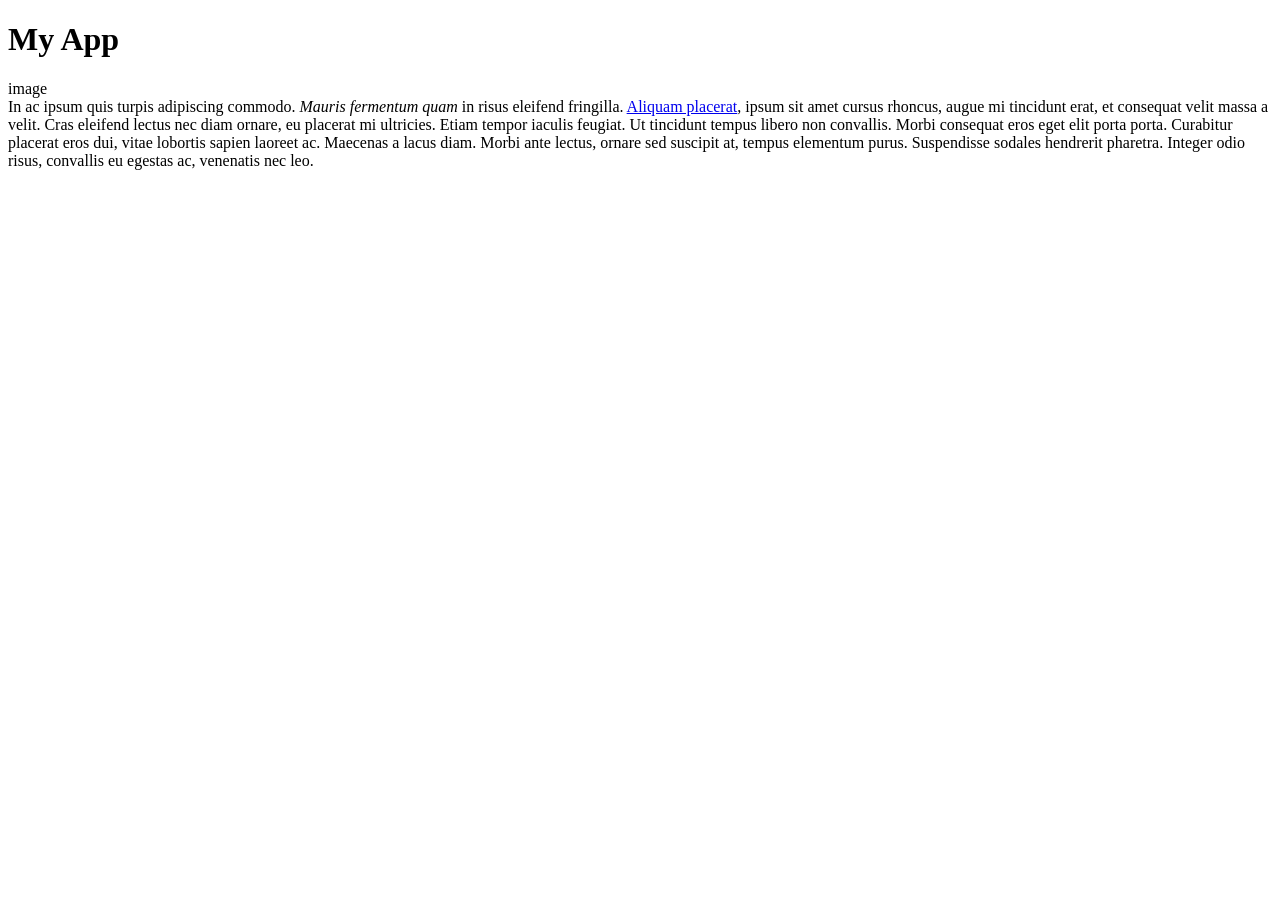
<file: html-css/portfolio/toplist/index.html>
<!DOCTYPE html> 
<html>
<head>
	<link rel="stylesheet" type="text/css" 
	href="style.css">
</head>
<body>
	<h1 class="title">My App</h1>
	<div class="app">
	    <div class="screenshot">image</div>
	    <div class="description">In ac ipsum quis turpis adipiscing commodo. <em>Mauris fermentum quam</em> in risus eleifend fringilla. <a href="#">Aliquam placerat</a>, ipsum sit amet cursus rhoncus, augue mi tincidunt erat, et consequat velit massa a velit. Cras eleifend lectus nec diam ornare, eu placerat mi ultricies. Etiam tempor iaculis feugiat. Ut tincidunt tempus libero non convallis. Morbi consequat eros eget elit porta porta. Curabitur placerat eros dui, vitae lobortis sapien laoreet ac. Maecenas a lacus diam. Morbi ante lectus, ornare sed suscipit at, tempus elementum purus. Suspendisse sodales hendrerit pharetra. Integer odio risus, convallis eu egestas ac, venenatis nec leo.</div>
	</div>
</body>
</html>
</file>
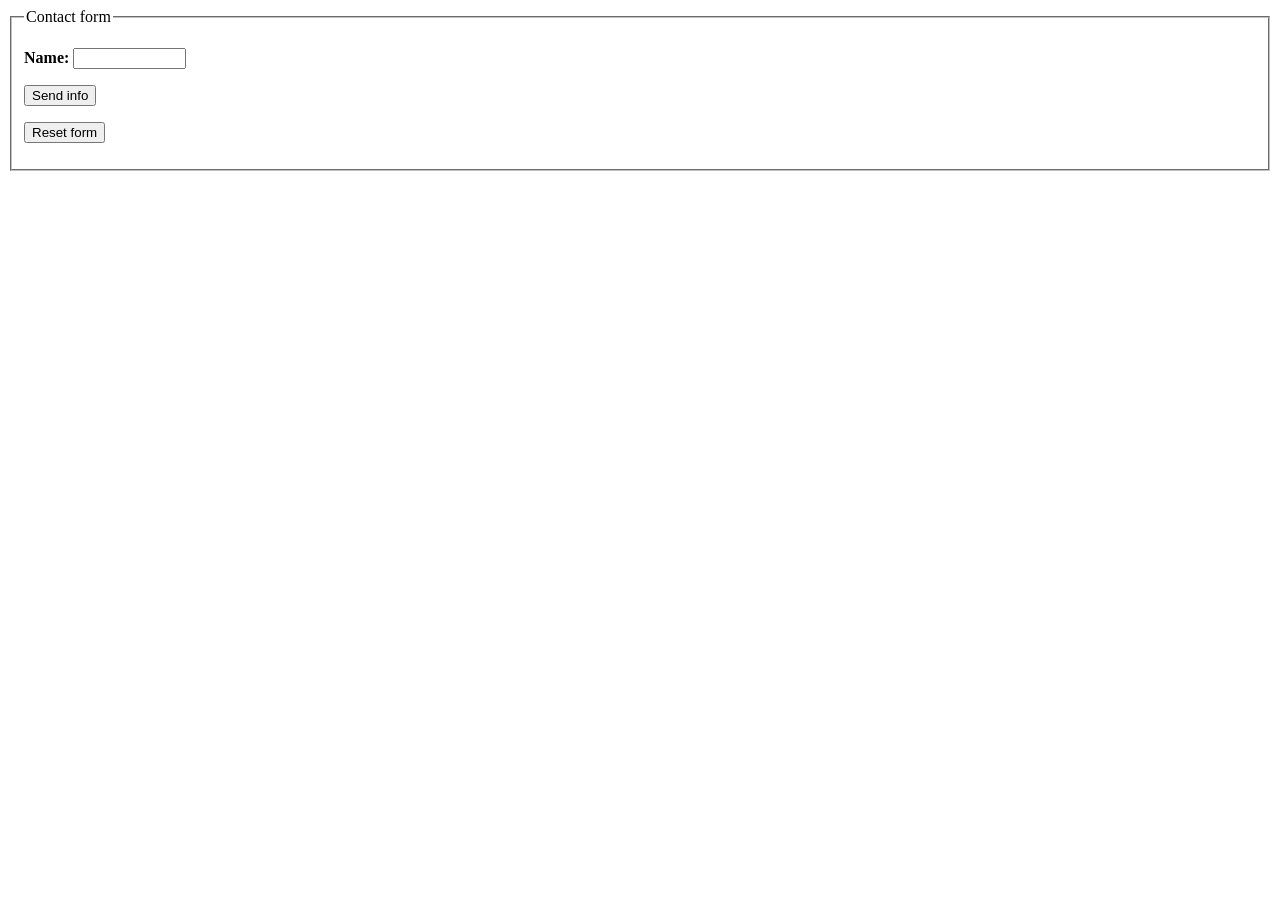
<file: html/form/file1.html>
<html>
	<head>
		<title>Contact Form</title>
	</head>
	<body>
		<fieldset>
		    <legend>Contact form</legend>
		    <p>
		        <b>Name:</b>
		        <input type="text" name="name" id="name" maxlength="10" size="12"></input>
		    </p>
		    <p>
		        <input type="submit" name="submit" value="Send info"></input>
		    </p>
		    <p>
		        <input type="reset" name="reset" value="Reset form"></input>
		    </p>
		</fieldset>
	</body>
</html>
</file>
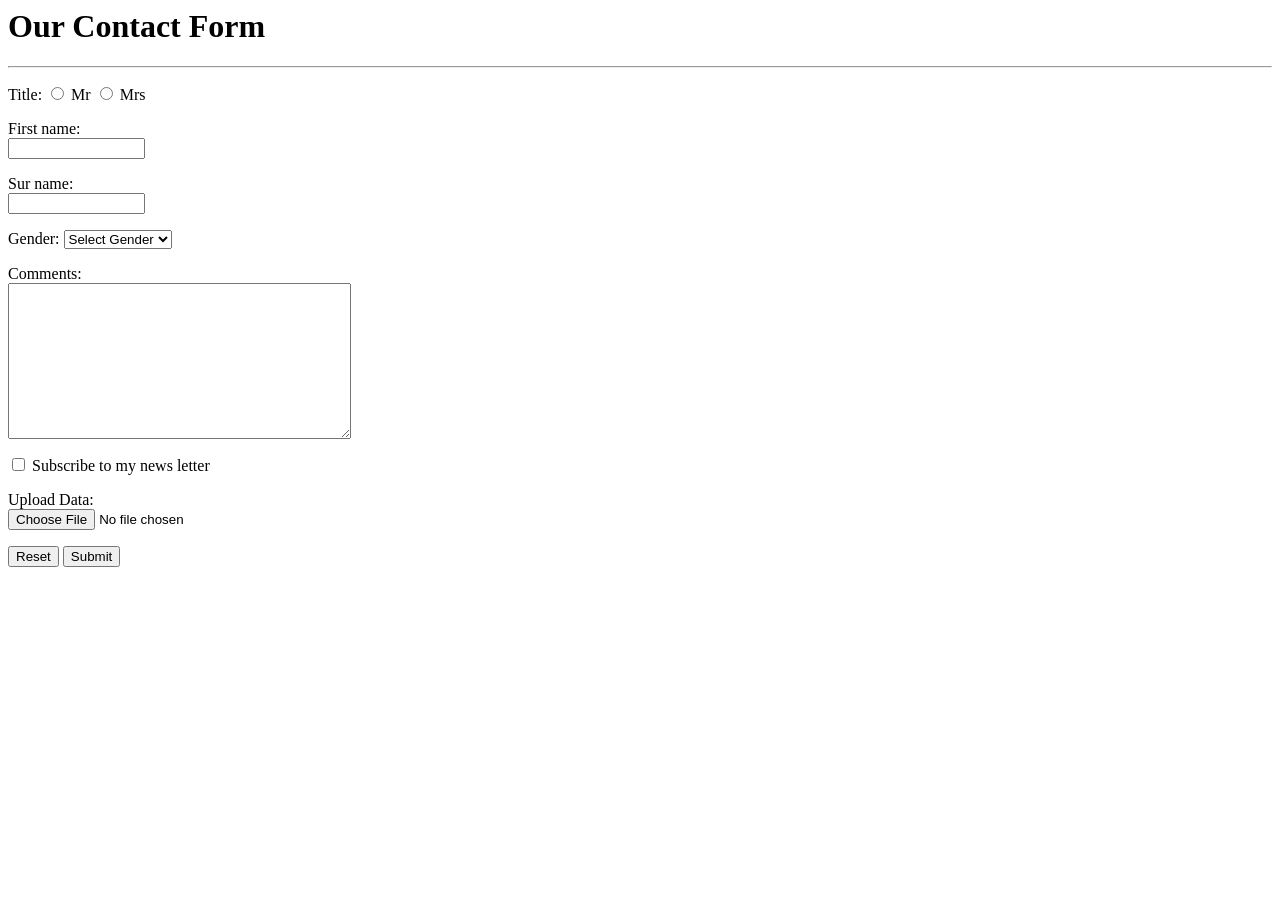
<file: html/form/file2.html>
<html>
	<head>
		<title>Contact Form</title>
	</head>
	<body>
		<h1>Our Contact Form</h1>
		<hr>
		<form action="process_form.php" method="get" enctype="multipart/form-data">
			<p>
			Title: <input type="radio" name="title" value="mr"> Mr 
				   <input type="radio" name="title" value="mrs"> Mrs
			</p>
			<p>
				First name:<br>
				<input type="text" size="15" name="first_name">
			</p>
			<p>
				Sur name:<br>
				<input type="text" size="15" name="surname">
			</p>
			<p>
				Gender:
				<select name="gender">
					<option value="select">Select Gender</option>
					<option value="male">Male</option>
					<option value="female">Female</option>
				</select>
			</p>
			<p>
				Comments:<br>
				<textarea name="comments" rows="10" cols="40"></textarea>
			</p> 
			<p>
				<input type="checkbox" name="newsletter"> Subscribe to my news letter
			</p>
			<p>
				Upload Data:<br>
				<input type="file" name="data">
			</p>
			<p>
				<input type="reset" name="reset" value="Reset">
				<input type="submit" name="submit" value="Submit">
			</p>

		</form>
	</body>
</html>
</file>
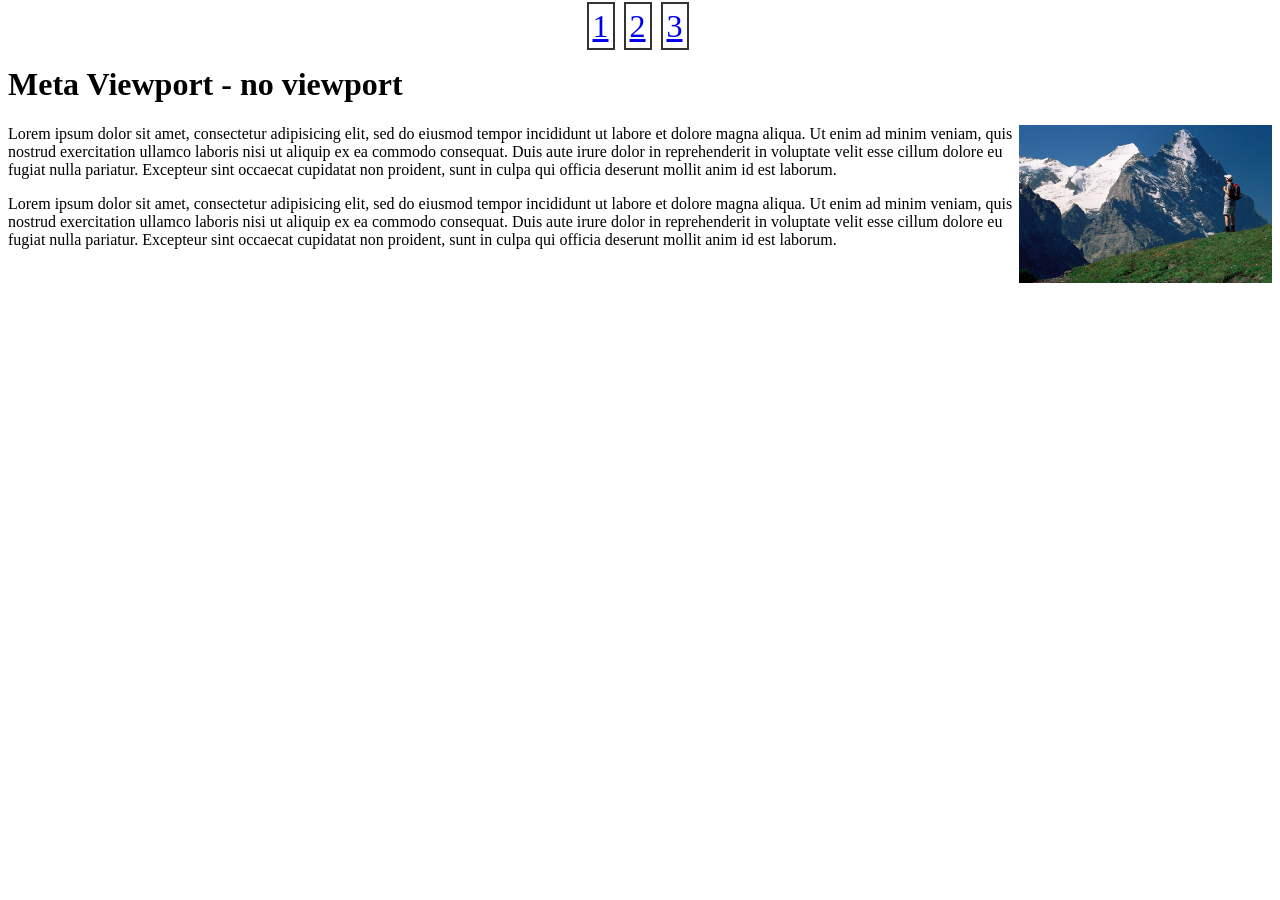
<file: html/meta-tag/file.html>
<!DOCTYPE html>
<html lang="en=US">
    <head>
    	<meta charset="utf-8">
    	<title>Meta Viewport</title>
    	<style>
        	body {
        		font-family: verdana;
        	}

        	nav {
        		text-align: center;
        		margin-top: 8px;
        	}

        	nav a {
        		font-size: 2em;
        		border: 2px solid #333;
        		padding: 4px;
        		margin-right: 5px;
        	}

        	img {
        		max-width: 20%;
                max-height: 20%
        	}
    	</style>
    </head>
    <body>
        <nav>
            <a href="viewport1.html">1</a>
            <a href="viewport2.html">2</a>
            <a href="viewport3.html">3</a>
        </nav>

        <h1>Meta Viewport - no viewport</h1>

        <img src="mountain.jpg" style="float:right" alt="">
        <p>
        Lorem ipsum dolor sit amet, consectetur adipisicing elit, sed do eiusmod
        tempor incididunt ut labore et dolore magna aliqua. Ut enim ad minim veniam,
        quis nostrud exercitation ullamco laboris nisi ut aliquip ex ea commodo
        consequat. Duis aute irure dolor in reprehenderit in voluptate velit esse
        cillum dolore eu fugiat nulla pariatur. Excepteur sint occaecat cupidatat non
        proident, sunt in culpa qui officia deserunt mollit anim id est laborum.</p>
        <p>
        Lorem ipsum dolor sit amet, consectetur adipisicing elit, sed do eiusmod
        tempor incididunt ut labore et dolore magna aliqua. Ut enim ad minim veniam,
        quis nostrud exercitation ullamco laboris nisi ut aliquip ex ea commodo
        consequat. Duis aute irure dolor in reprehenderit in voluptate velit esse
        cillum dolore eu fugiat nulla pariatur. Excepteur sint occaecat cupidatat non
        proident, sunt in culpa qui officia deserunt mollit anim id est laborum.</p>
    </body>
</html>
</file>
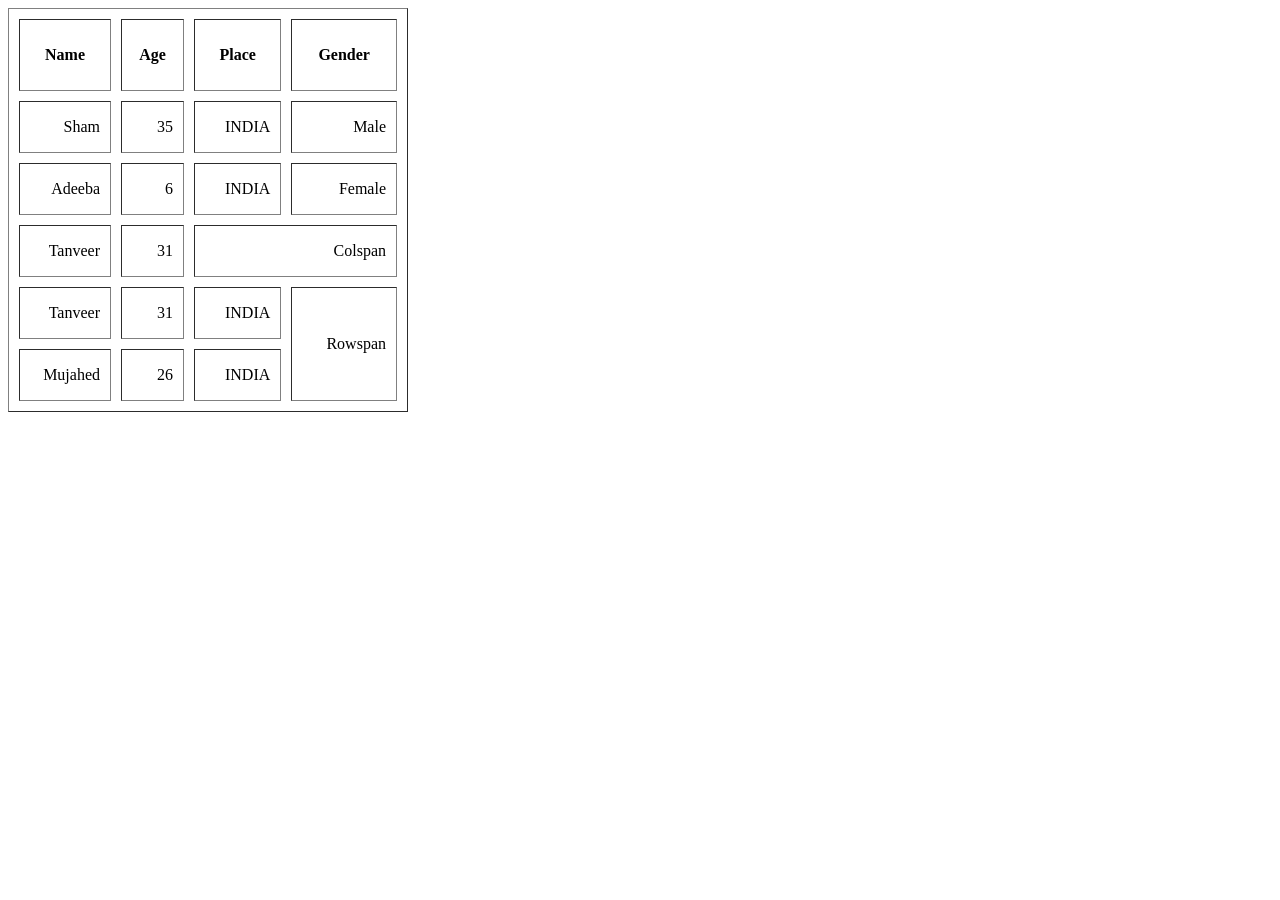
<file: html/table/table.html>
<!DOCTYPE html> 
<html>
    <head>
    	<title>Table data</title>
    </head>
    <body>
        <table width="400px" border="1" cellpadding="10" cellspacing="10">
            <tr><!-- height is set to all columns in a row-->
                <th height="50px">Name</th>
                <th>Age</th>
                <th>Place</th>
                <th>Gender</th>
            </tr>
            <tr> <!-- By default align is center(other than left/right) and valign is middle(other than top/bottom)-->
                <td align="right" height="30px">Sham</td>
                <td align="right">35</td>
                <td align="right">INDIA</td>
                <td align="right">Male</td>
            </tr>
            <tr> <!-- width gets overridden here for first column of all rows-->
                <td width="70px" align="right" height="30px">Adeeba</td>
                <td align="right">6</td>
                <td align="right">INDIA</td>
                <td align="right">Female</td>
            </tr>
            <tr> <!-- colspan merges columns in a row, remove next column in same row-->
                <td align="right" height="30px">Tanveer</td>
                <td align="right">31</td>
                <td colspan="2" align="right">Colspan</td>
                <!--td align="right">Female</td-->
            </tr>
            <tr> <!-- rowspan merges rows in a column, so corresponding column has to be removed in next row-->
                <td align="right" height="30px">Tanveer</td>
                <td align="right">31</td>
                <td align="right">INDIA</td>
                <td rowspan="2" align="right">Rowspan</td>
            </tr>
            <tr> 
                <td align="right" height="30px">Mujahed</td>
                <td align="right">26</td>
                <td align="right">INDIA</td>
                <!--td align="right">Male</td-->
            </tr>
        </table>
    </body>
</html>
</file>
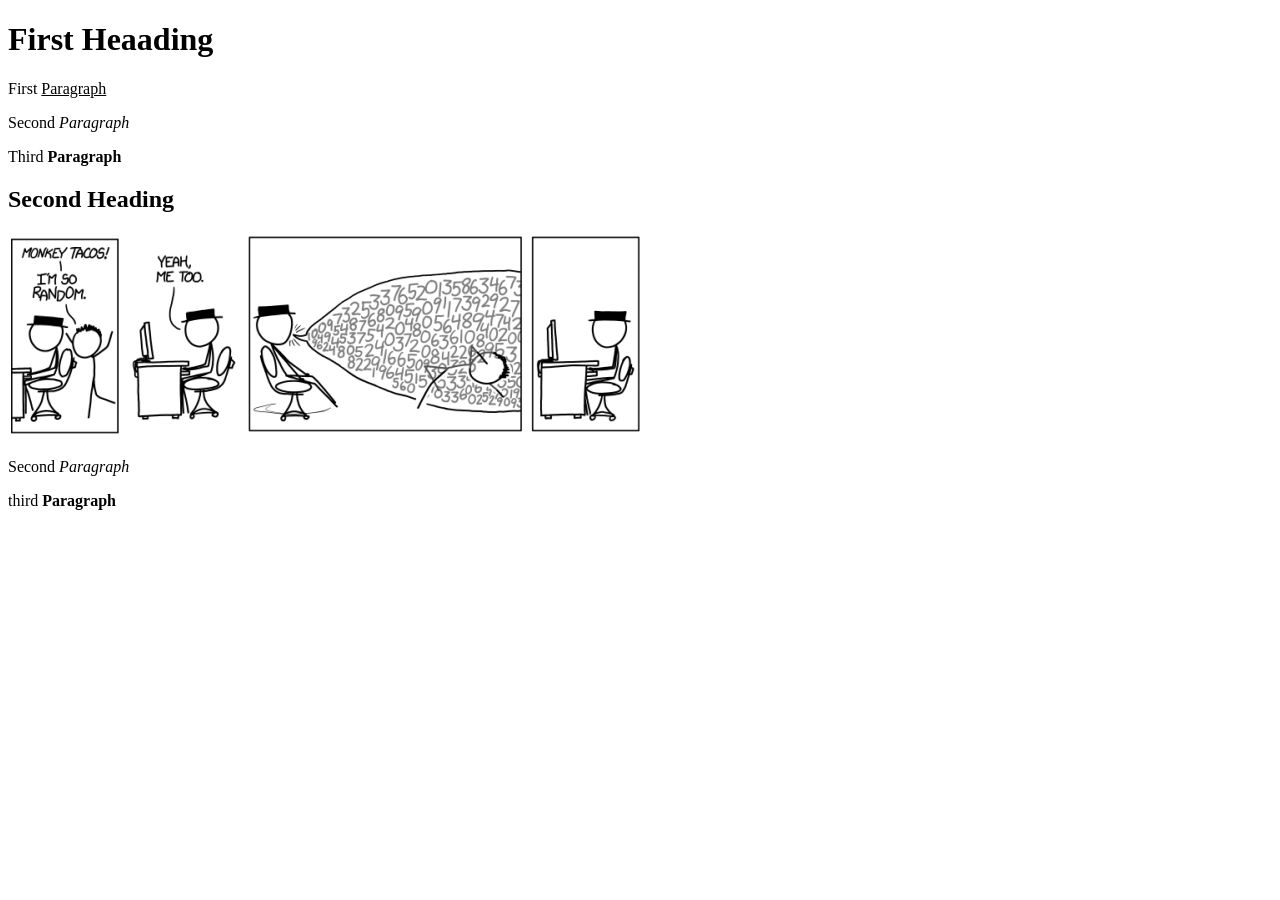
<file: acadgild/assignments/assignment1/file.html>
<!DOCTYPE html>
<html>
	<head>
		<title>
			Assignment1
		</title>
	</head>
	<body>
		<h1>First Heaading</h1>
		<p>First <u>Paragraph</u></p>
		<p>Second <i>Paragraph</i></p>
		<p>Third <b>Paragraph</b></p>
		<h2>Second Heading</h2>
		<img src="scn1.png">
		<img src="scn2.png">
		<img src="scn3.png">
		<img src="scn4.png">
		<p>Second <i>Paragraph</i></p>
		<p>third <b>Paragraph</b></p>
	</body>
</html>
</file>
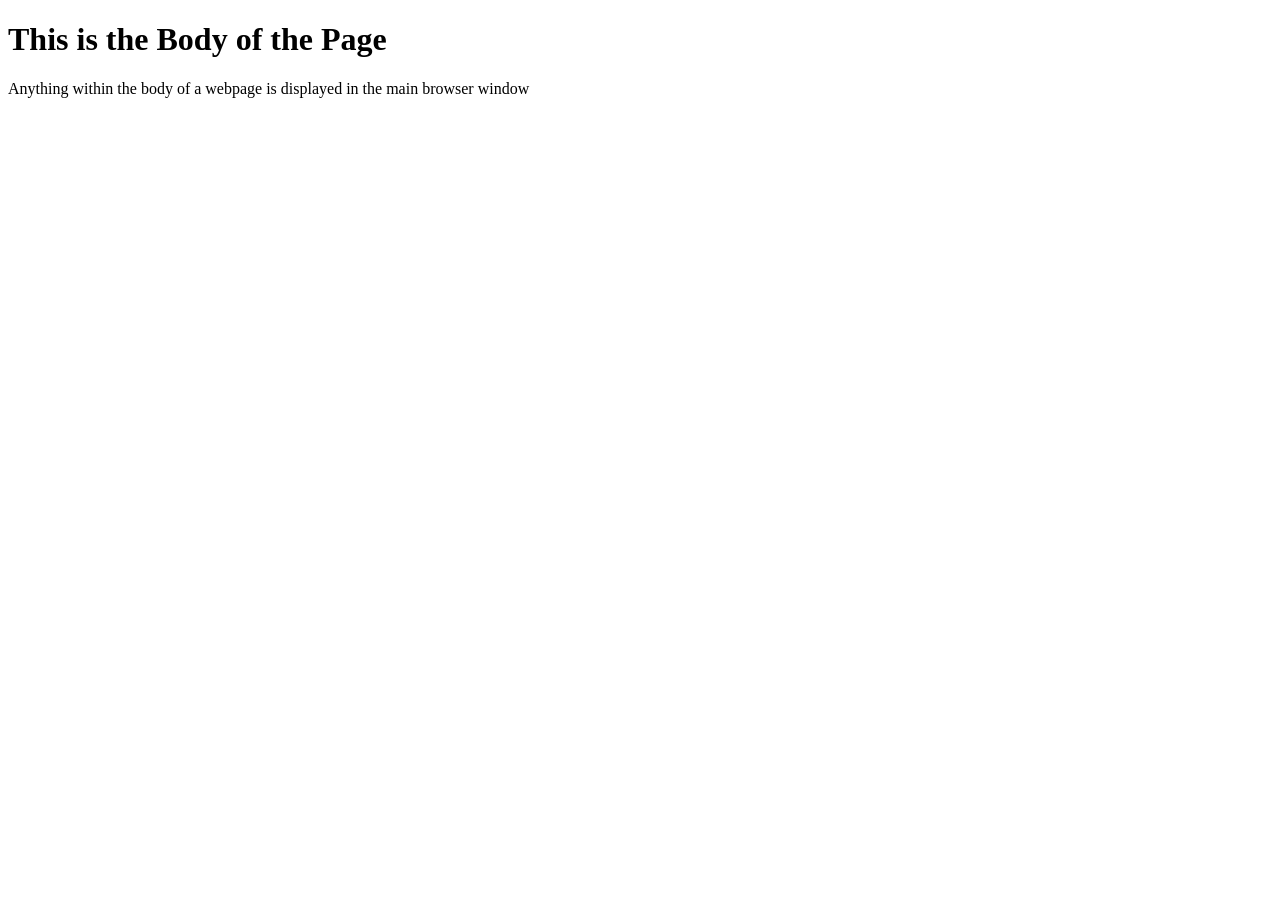
<file: acadgild/assignments/assignment2/file.html>
<!DOCTYPE html>
<html>
	<head>
		<title>
			This is the Title of the Page
		</title>
	</head>
	<body>
		<h1>This is the Body of the Page</h1>
		<p>Anything within the body of a webpage is displayed in the main browser window</p>
	</body>
</html>
</file>
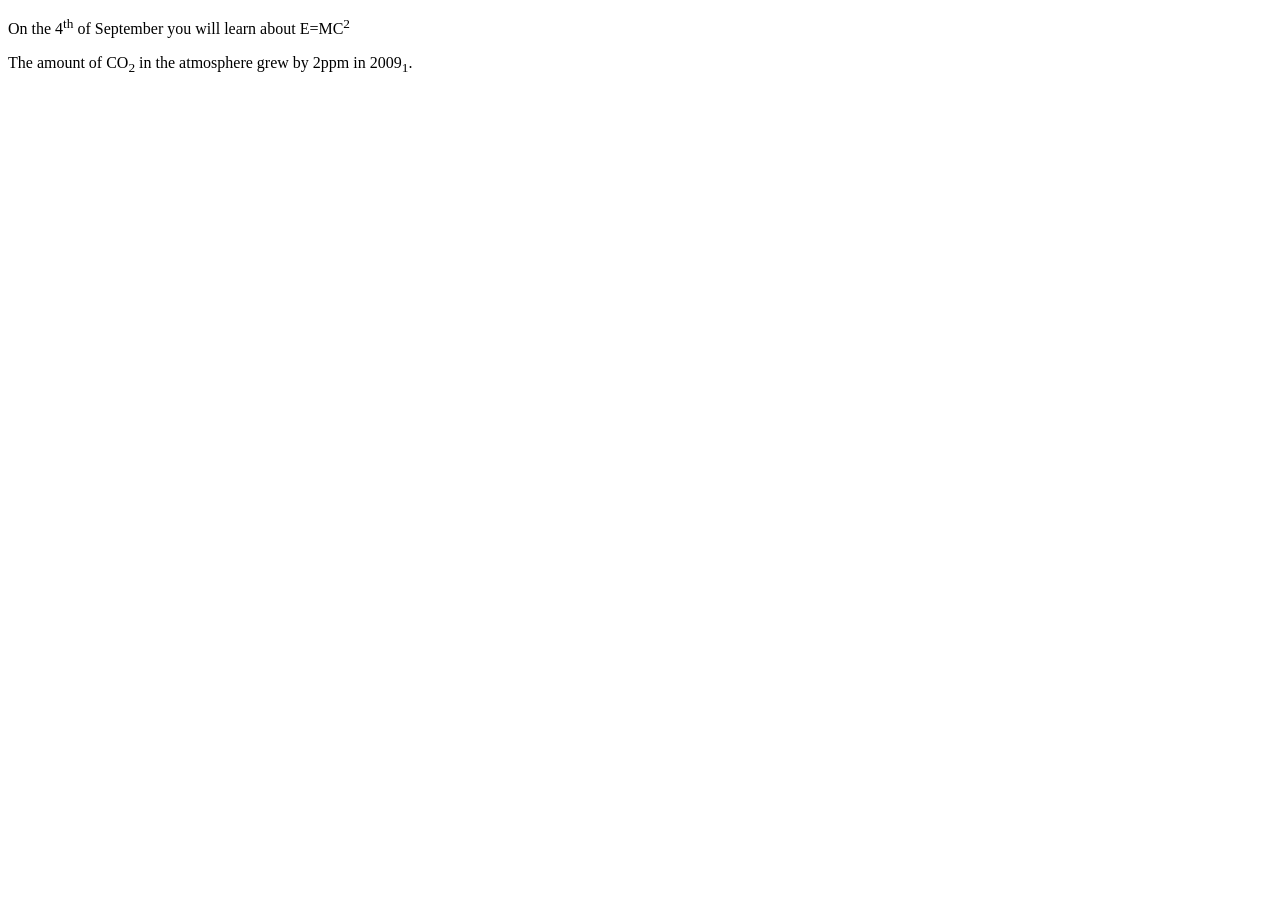
<file: acadgild/assignments/assignment3/file.html>
<!DOCTYPE html>
<html>
	<head>
		<title>
			Superscript and Subscript
		</title>
	</head>
	<body>
		<p>On the 4<sup>th</sup> of September you will learn about E=MC<sup>2</sup></p>
		<p>The amount of CO<sub>2</sub> in the atmosphere grew by 2ppm in 2009<sub>1</sub>.</p>
	</body>
</html>
</file>
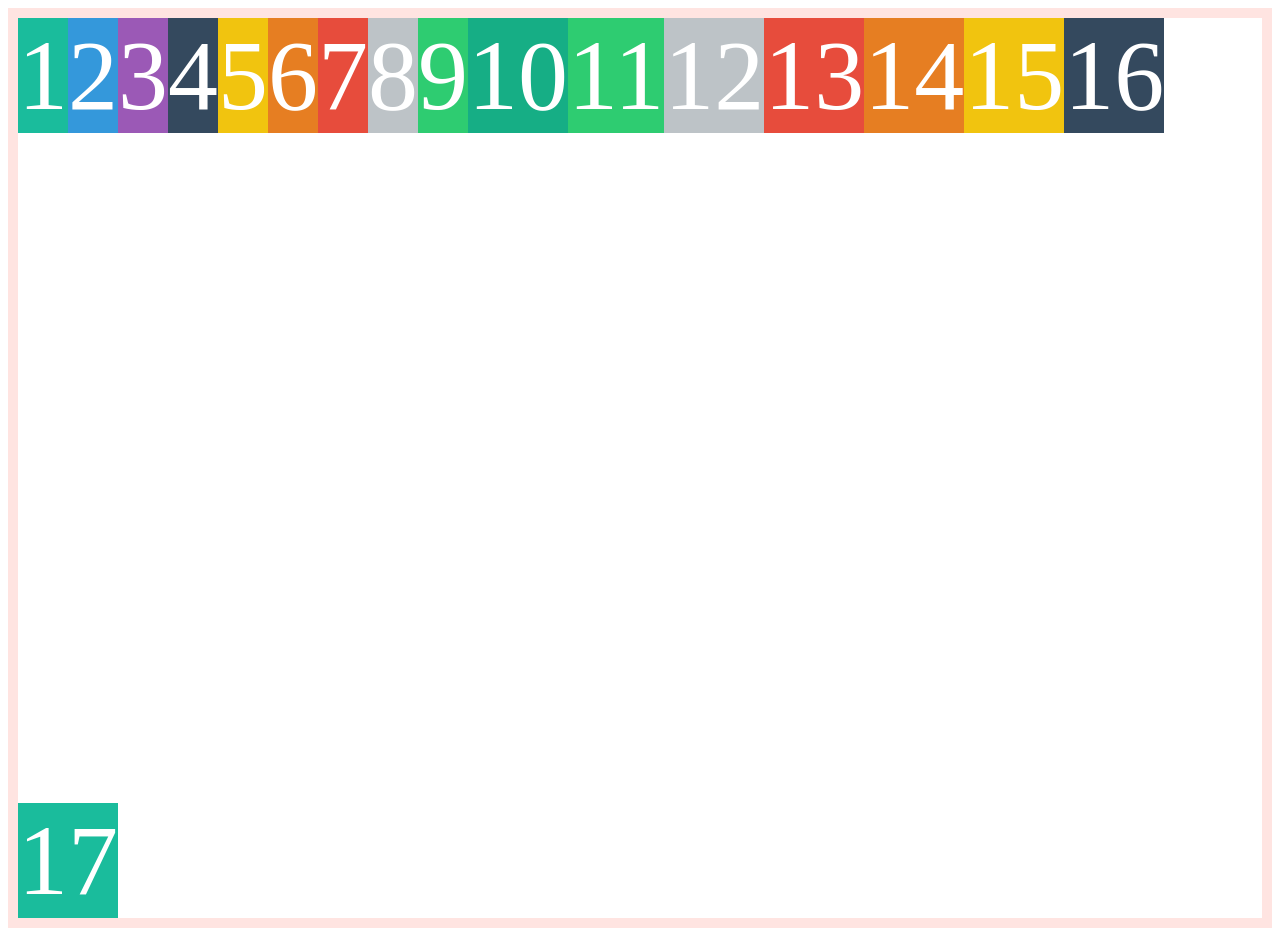
<file: html-css/portfolio/toplist/dummy.html>
<!DOCTYPE html> 
<html>
    <head>
    	<link rel="stylesheet" type="text/css" 
    	href="style.css">
    	
    </head>
    <body>
       <div class = "container">
      <div class = "box box1">1</div>
      <div class = "box box2">2</div>
      <div class = "box box3">3</div>
      <div class = "box box4">4</div>
      <div class = "box box5">5</div>
      <div class = "box box6">6</div>
      <div class = "box box7">7</div>
      <div class = "box box8">8</div>
      <div class = "box box9">9</div>
      <div class = "box box10">10</div>
      <div class = "box box11">11</div>
      <div class = "box box12">12</div>
        <div class = "box box13">13</div>
        <div class = "box box14">14</div>
        <div class = "box box15">15</div>
        <div class = "box box16">16</div>
        <div class = "box box17">17</div>
    
</div>
    </body>
</html>
</file>
<file: html-css/portfolio/toplist/style.css>
.box{
    color: white;
    font-size: 100px;
    text-align: center;
    text-shadow: 4px 4px 0 rgba(0, 0, 0, 0, 1);
}

.box1{ background: #1abc9c; }
.box2{ background: #3498db; }
.box3{ background: #9b59b6; }
.box4{ background: #34495e; }
.box5{ background: #f1c40f; }
.box6{ background: #e67e22; }
.box7{ background: #e74c3c; }
.box8{ background: #bdc3c7; }
.box9{ background: #2ecc71; }
.box10{ background: #16ae85; }
.box11{ background: #2ecc71; }
.box12{ background: #bdc3c7; }
.box13{ background: #e74c3c; }
.box14{ background: #e67e22; }
.box15{ background: #f1c40f; }
.box16{ background: #34495e; }
.box17{ background: #1abc9c; }


.container{
    display:flex;
    border: 10px solid mistyrose;
    min-height:100vh;
    flex-wrap:wrap;
    align-content:space-between;
}
</file>
